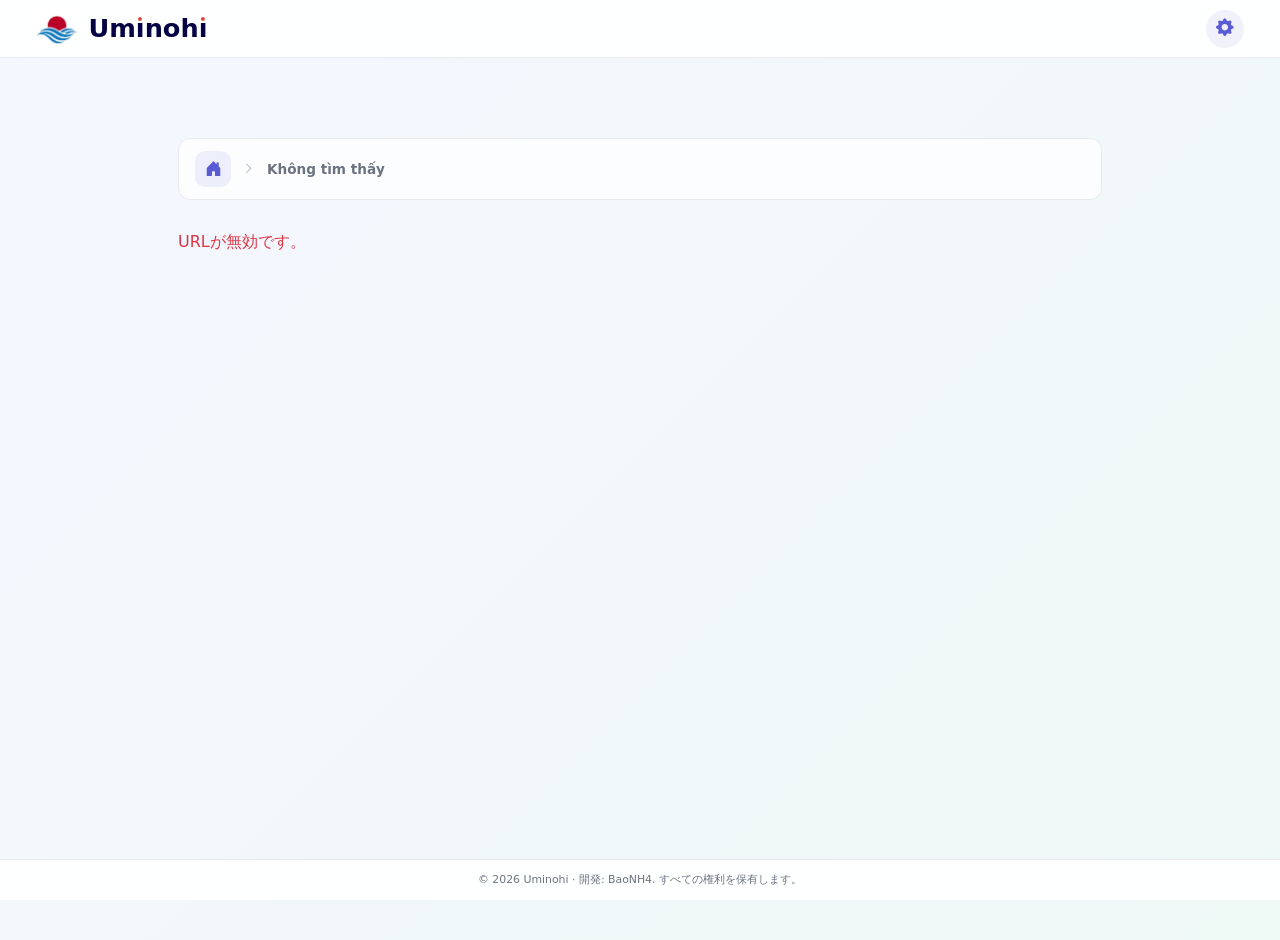
<file: index.html>
<!doctype html>
<html lang="ja">

<head>
    <meta charset="utf-8">
    <meta name="viewport" content="width=device-width,initial-scale=1">
    <title>JLPT 語彙クイズ</title>
    <script>
        const routeMarker = location.pathname.indexOf("/home");
        const appBase = routeMarker >= 0
            ? location.pathname.slice(0, routeMarker)
            : location.pathname.replace(/\/(?:index\.html)?$/, "");
        const baseElement = document.createElement("base");
        baseElement.href = `${appBase || ""}/`;
        document.head.appendChild(baseElement);
    </script>
    <link rel="preconnect" href="https://cdn.jsdelivr.net">
    <link href="https://cdn.jsdelivr.net/npm/bootstrap@5.3.3/dist/css/bootstrap.min.css" rel="stylesheet">
    <link href="https://cdn.jsdelivr.net/npm/bootstrap-icons@1.11.3/font/bootstrap-icons.min.css" rel="stylesheet">
    <link rel="stylesheet" href="src/styles/app.css">
</head>

<body>
    <div id="wrongRateStamp" class="wrong-rate-stamp" hidden role="status" aria-live="assertive"
        aria-label="Incorrect answer rate is over fifty percent">
        <div class="wrong-rate-backdrop"></div>
        <div class="wrong-rate-seal" aria-hidden="true"><span class="wrong-rate-seal-main">バカヤロー</span><span
                id="wrongRateStampPercent" class="wrong-rate-seal-percent">51% WRONG</span></div>
    </div>
    <div class="toast-container position-fixed top-0 start-50 translate-middle-x p-3">
        <div id="appToast" class="toast app-toast border-0 shadow" role="status">
            <div class="d-flex">
                <div id="appToastBody" class="toast-body fw-semibold"></div><button class="btn-close me-2 m-auto"
                    data-bs-dismiss="toast" aria-label="閉じる"></button>
            </div>
        </div>
    </div>
    <header class="app-header fpt-wave-header">
        <div class="header-wave header-wave-blue"></div>
        <div class="header-wave header-wave-orange"></div>
        <div class="header-wave header-wave-green"></div>
        <div class="container-fluid header-inner">
            <div class="header-brand-group">
                <a class="header-logo home-route-link" href="/home" aria-label="Trang chủ"><img src="logo.jpg" alt="Logo"></a>
                <a class="brand header-brand home-route-link" href="/home">
                    <h1 id="brandTitle">海の日</h1>
                </a>
            </div>
            <button id="settingsButton" class="icon-button header-settings d-none" type="button" data-bs-toggle="offcanvas"
                data-bs-target="#settingsPanel" aria-controls="settingsPanel" aria-label="設定"><i
                    class="bi bi-gear-fill"></i></button>
        </div>
    </header>
    <main class="app-shell container-fluid">
        <section id="homePage" class="home-page">
            <div class="home-heading">
                <h2>JLPT VOCABULARY LEARNING</h2>
                <p>Kiên trì mỗi ngày, tiến bộ từng bước.</p>
            </div>
            <div id="levelGrid" class="level-grid" aria-label="Danh sách cấp độ JLPT"></div>
        </section>
        <section id="coursesPage" class="courses-page d-none">
            <nav class="renshuu-navigation" aria-label="Điều hướng trình độ">
                <div class="renshuu-breadcrumb">
                    <a class="home-icon-link home-route-link" href="/home" aria-label="Trang chủ" title="Trang chủ">
                        <i class="bi bi-house-door-fill" aria-hidden="true"></i>
                    </a>
                    <i class="bi bi-chevron-right breadcrumb-separator" aria-hidden="true"></i>
                    <span id="courseBreadcrumbLevel" class="selected-course-name">N3</span>
                </div>
            </nav>
            <div class="home-heading courses-heading">
                <p class="home-eyebrow">CHỌN KHÓA HỌC</p>
            </div>
            <p id="courseStatus" class="course-status" role="status" aria-live="polite"></p>
            <div id="courseList" class="course-grid"></div>
        </section>
        <section id="courseActionsPage" class="course-selection-page d-none">
            <nav id="courseActionsNavigation" class="renshuu-navigation" aria-label="Điều hướng khóa học">
                <div class="renshuu-breadcrumb">
                    <a id="courseActionsHomeLink" class="home-icon-link home-route-link" href="/home"
                        aria-label="Trang chủ" title="Trang chủ">
                        <i class="bi bi-house-door-fill" aria-hidden="true"></i>
                    </a>
                    <i class="bi bi-chevron-right breadcrumb-separator" aria-hidden="true"></i>
                    <a id="courseActionsLevelLink" class="back-link" href="/home/level/n3">N3</a>
                    <i class="bi bi-chevron-right breadcrumb-separator" aria-hidden="true"></i>
                    <span id="courseActionsCourseName" class="selected-course-name"></span>
                </div>
            </nav>
            <div class="home-heading courses-heading">
                <p id="courseActionsEyebrow" class="home-eyebrow">CHỌN CÁCH HỌC</p>
            </div>
            <div class="course-grid course-mode-grid">
                <a id="studyModeLink" class="course-card course-mode-card"
                    href="/home/level/n3/kanji-goi-n3/goi">
                    <span class="course-mode-icon" aria-hidden="true">
                        <i class="bi bi-journal-text"></i>
                    </span>
                    <h2 id="studyModeTitle">Học</h2>
                    <p id="studyModeDescription">Xem danh sách từ vựng và nghe cách đọc.</p>
                    <span class="course-card-action">
                        <span id="studyModeAction">Mở danh sách từ vựng</span>
                        <i class="bi bi-arrow-right" aria-hidden="true"></i>
                    </span>
                </a>
                <a id="practiceModeLink" class="course-card course-mode-card"
                    href="/home/level/n3/kanji-goi-n3/renshuu">
                    <span class="course-mode-icon practice" aria-hidden="true">
                        <i class="bi bi-ui-checks"></i>
                    </span>
                    <h2 id="practiceModeTitle">Luyện tập</h2>
                    <p id="practiceModeDescription">Làm bài kiểm tra để ghi nhớ từ vựng.</p>
                    <span class="course-card-action">
                        <span id="practiceModeAction">Bắt đầu luyện tập</span>
                        <i class="bi bi-arrow-right" aria-hidden="true"></i>
                    </span>
                </a>
            </div>
        </section>
        <section id="studyPage" class="study-page d-none">
            <nav id="studyNavigation" class="renshuu-navigation" aria-label="Điều hướng danh sách từ vựng">
                <div class="renshuu-breadcrumb">
                    <a id="studyHomeLink" class="home-icon-link home-route-link" href="/home"
                        aria-label="Trang chủ" title="Trang chủ">
                        <i class="bi bi-house-door-fill" aria-hidden="true"></i>
                    </a>
                    <i class="bi bi-chevron-right breadcrumb-separator" aria-hidden="true"></i>
                    <a id="studyLevelLink" class="back-link" href="/home/level/n3">N3</a>
                    <i class="bi bi-chevron-right breadcrumb-separator" aria-hidden="true"></i>
                    <a id="studyCourseLink" class="back-link study-course-link"
                        href="/home/level/n3/kanji-goi-n3/benkyou"></a>
                    <i class="bi bi-chevron-right breadcrumb-separator" aria-hidden="true"></i>
                    <span id="studyBreadcrumbTitle" class="selected-course-name">Học</span>
                </div>
            </nav>
            <div class="study-heading">
                <h2 id="studyTitle">Danh sách từ vựng</h2>
                <div class="study-search">
                    <i class="bi bi-search" aria-hidden="true"></i>
                    <input id="studySearchInput" type="search" autocomplete="off"
                        aria-label="Tìm từ vựng trong khóa học" placeholder="Tìm từ vựng...">
                </div>
            </div>
            <p id="studyStatus" class="study-status" role="status" aria-live="polite"></p>
            <div id="vocabularyList" class="study-vocabulary-list"></div>
        </section>
        <section id="quizPage" class="d-none">
        <section class="quiz-container mx-auto">
            <nav class="renshuu-navigation" aria-label="Điều hướng khóa học">
                <div class="renshuu-breadcrumb">
                    <a class="home-icon-link home-route-link" href="/home" aria-label="Trang chủ" title="Trang chủ">
                        <i class="bi bi-house-door-fill" aria-hidden="true"></i>
                    </a>
                    <i class="bi bi-chevron-right breadcrumb-separator" aria-hidden="true"></i>
                    <a id="renshuuCourseLevelLink" class="back-link" href="/home/level/n3">N3</a>
                    <i class="bi bi-chevron-right breadcrumb-separator" aria-hidden="true"></i>
                    <a id="renshuuCourseLink" class="back-link renshuu-course-link"
                        href="/home/level/n3/kanji-goi-n3/benkyou"></a>
                    <i class="bi bi-chevron-right breadcrumb-separator" aria-hidden="true"></i>
                    <span id="renshuuModeLabel" class="selected-course-name">練習</span>
                </div>
            </nav>
            <div id="alertRegion"></div>
            <section id="loadingState" class="status-panel card border-0 shadow-sm text-center p-4">
                <div class="spinner-border text-primary mx-auto mb-3"></div>
                <p id="loadingText" class="mb-0 fw-semibold">データセットを読み込んでいます...</p>
            </section>
            <section id="quizApp" class="d-none">
                <div class="progress-panel card border-0 shadow-sm mb-3">
                    <div class="card-body progress-card-body quiz-dashboard">
                        <div class="stats-row quiz-stats">
                            <div class="mini-stat"><span>モード</span><strong id="modeText">初回</strong></div>
                            <div class="mini-stat remembered"><span>覚えた単語</span><strong id="rememberedCount">0</strong></div>
                            <div class="mini-stat unremembered"><span>未習得単語</span><strong id="unrememberedCount">0</strong>
                            </div>
                            <div class="mini-stat"><span>復習回数</span><strong id="reviewRoundText">0</strong></div>
                        </div>
                        <div class="dual-progress-row">
                            <section class="progress-box">
                                <div class="progress-summary">
                                    <div class="progress-meta"><span class="progress-icon"><i
                                                class="bi bi-list-ol"></i></span>
                                        <div><small id="currentProgressLabel">現在の問題数</small><strong
                                                id="questionCounter"></strong></div>
                                    </div><span id="progressText" class="progress-percent">0%</span>
                                </div>
                                <div class="progress quiz-progress">
                                    <div id="progressBar" class="progress-bar"></div>
                                </div>
                            </section>
                            <section class="progress-box overall">
                                <div class="progress-summary">
                                    <div class="progress-meta"><span class="progress-icon"><i
                                                class="bi bi-bullseye"></i></span>
                                        <div><small id="datasetProgressLabel">全体の進捗</small><strong
                                                id="datasetProgressCounter">完了 0 /
                                                0問</strong></div>
                                    </div><span id="datasetProgressText" class="progress-percent">0%</span>
                                </div>
                                <div class="progress quiz-progress">
                                    <div id="datasetProgressBar" class="progress-bar"></div>
                                </div>
                            </section>
                        </div>
                        <div class="timer-summary">
                            <div class="timer-meta"><span class="timer-icon" aria-hidden="true"><i
                                        class="bi bi-stopwatch-fill"></i></span><span>回答時間</span></div>
                            <strong id="timerText" class="timer-text">5.0秒</strong>
                        </div>
                        <div class="timer-track" role="progressbar" aria-label="残り時間">
                            <div id="timerBar" class="timer-bar"></div>
                        </div>
                    </div>
                </div>
                <article id="questionCard" class="question-card card border-0 shadow-sm mb-3 position-relative"
                    role="button" tabindex="0">
                    <div id="pauseOverlay" class="pause-overlay d-none"><i
                            class="bi bi-pause-circle-fill"></i><strong>一時停止中</strong><span>問題カードをタップ、またはSpaceキーで再開</span>
                        <div class="pause-actions mt-2"><button id="saveButton"
                                class="btn btn-light btn-sm pause-action"><i
                                    class="bi bi-floppy-fill me-1"></i>セッションを保存</button><button id="resetButton"
                                class="btn btn-outline-light btn-sm pause-action"><i
                                    class="bi bi-arrow-counterclockwise me-1"></i>最初からリセット</button></div>
                    </div>
                    <div class="card-body question-card-body text-center">
                        <p id="questionLabel" class="question-label text-secondary">問題</p>
                        <h2 id="questionText" class="question-text mb-0" lang="ja"></h2>
                        <div id="homophoneAction" class="homophone-action">
                            <button id="homophoneButton" type="button" class="btn btn-outline-primary">
                                <i class="bi bi-collection me-2" aria-hidden="true"></i><span
                                    id="homophoneButtonText"></span>
                            </button>
                        </div>
                    </div>
                </article>
                <div id="answerRow" class="answer-row"></div>
            </section>
        </section>
        </section>
    </main>
    <footer class="app-footer">
        <div class="container-fluid footer-inner">
            <div class="developer-credit">
                <span id="footerCreditText" class="footer-copyright">© 2026 Uminohi · 開発: BaoNH4. すべての権利を保有します。</span>
            </div>
        </div>
    </footer>
    <div class="offcanvas offcanvas-end" tabindex="-1" id="settingsPanel" aria-labelledby="settingsTitle">
        <div class="offcanvas-header">
            <h2 class="offcanvas-title fs-5" id="settingsTitle"><i class="bi bi-gear-fill me-2"></i>設定</h2><button
                class="btn-close" data-bs-dismiss="offcanvas" aria-label="閉じる"></button>
        </div>
        <div class="offcanvas-body settings-list">
            <div class="setting-item">
                <div><label class="fw-semibold" for="randomQuestionToggle">問題をランダムに出題</label>
                    <p class="small text-secondary mb-0">各ラウンド開始時に問題順をシャッフルします。</p>
                </div>
                <div class="form-check form-switch"><input class="form-check-input" type="checkbox" role="switch"
                        id="randomQuestionToggle"></div>
            </div>
            <div class="setting-item timeout-setting">
                <div class="setting-copy"><label class="fw-semibold" for="timeoutValue">回答時間</label>
                    <p class="small text-secondary mb-0">1問あたり3〜30秒で設定できます。変更は次の問題から適用されます。</p>
                </div>
                <div class="timeout-stepper" role="group" aria-label="回答時間の調整">
                    <button id="decreaseTimeoutButton" type="button" class="btn timeout-button" aria-label="1秒減らす"><i
                            class="bi bi-dash-lg"></i></button>
                    <div class="timeout-value-wrap"><input id="timeoutValue" class="form-control" type="number" min="3"
                            max="30" step="1" value="5" inputmode="numeric"><span id="timeoutUnitText">秒</span></div>
                    <button id="increaseTimeoutButton" type="button" class="btn timeout-button" aria-label="1秒増やす"><i
                            class="bi bi-plus-lg"></i></button>
                </div>
            </div>
            <div class="setting-item">
                <div>
                    <label id="optimizedQuizSettingLabel" class="fw-semibold" for="optimizedQuizToggle">Tối ưu giao diện kiểm tra</label>
                    <p id="optimizedQuizSettingDescription" class="small text-secondary mb-0">Ẩn thống kê, tiến độ và footer khi thời gian trả lời đang đếm.</p>
                </div>
                <div class="form-check form-switch">
                    <input class="form-check-input" type="checkbox" role="switch" id="optimizedQuizToggle">
                </div>
            </div>
            <div class="setting-item">
                <div>
                    <label id="twoAnswerModeSettingLabel" class="fw-semibold" for="twoAnswerModeToggle">Chế độ 2 đáp án</label>
                    <p id="twoAnswerModeSettingDescription" class="small text-secondary mb-0">Dùng đáp án đúng và chọn ngẫu nhiên một đáp án nhiễu của câu hỏi. Áp dụng từ câu tiếp theo.</p>
                </div>
                <div class="form-check form-switch">
                    <input class="form-check-input" type="checkbox" role="switch" id="twoAnswerModeToggle">
                </div>
            </div>
            <div class="setting-item">
                <div>
                    <label id="showHanVietSettingLabel" class="fw-semibold" for="showHanVietToggle">Hiện Hán-Việt</label>
                    <p id="showHanVietSettingDescription" class="small text-secondary mb-0">Hiển thị nghĩa Hán-Việt trong thẻ câu hỏi.</p>
                </div>
                <div class="form-check form-switch">
                    <input class="form-check-input" type="checkbox" role="switch" id="showHanVietToggle">
                </div>
            </div>
            <div class="setting-item">
                <div>
                    <label id="autoOpenHomophonesSettingLabel" class="fw-semibold" for="autoOpenHomophonesToggle">Tự động mở từ đồng âm</label>
                    <p id="autoOpenHomophonesSettingDescription" class="small text-secondary mb-0">Tự mở danh sách từ đồng âm sau khi trả lời; đóng popup để tiếp tục.</p>
                </div>
                <div class="form-check form-switch">
                    <input class="form-check-input" type="checkbox" role="switch" id="autoOpenHomophonesToggle">
                </div>
            </div>
            <div class="setting-item">
                <div>
                    <label id="vocabularyAudioSettingLabel" class="fw-semibold" for="vocabularyAudioToggle">Phát âm từ vựng</label>
                    <p id="vocabularyAudioSettingDescription" class="small text-secondary mb-0">Phát âm từ vựng sau khi trả lời hoặc hết giờ.</p>
                </div>
                <div class="form-check form-switch">
                    <input class="form-check-input" type="checkbox" role="switch" id="vocabularyAudioToggle">
                </div>
            </div>
            <div class="setting-item scope-setting">
                <div class="setting-copy">
                    <label id="scopeSettingLabel" class="fw-semibold" for="scopeSizeSelect">問題数</label>
                    <p id="scopeSettingDescription" class="small text-secondary mb-0">1回のテストで出題する問題数を設定します。</p>
                </div>
                <div class="scope-controls">
                    <select id="scopeSizeSelect" class="form-select" aria-labelledby="scopeSettingLabel">
                        <option value="10">10</option>
                        <option value="20">20</option>
                        <option value="50" selected>50</option>
                        <option value="100">100</option>
                        <option id="customScopeOption" value="custom">カスタム</option>
                        <option id="fullScopeOption" value="full">全問題</option>
                    </select>
                    <div id="customScopeWrap" class="custom-scope-wrap d-none"><input id="customScopeValue"
                            class="form-control" type="number" min="1" step="1" value="50" inputmode="numeric"><span
                            id="scopeUnitText">問</span></div>
                </div>
                <div id="scopeStatus" class="scope-status mt-2"></div>
            </div>
            <div class="setting-item language-setting">
                <div class="setting-copy"><label id="languageSettingLabel" class="fw-semibold"
                        for="languageSelect">表示言語</label>
                    <p id="languageSettingDescription" class="small text-secondary mb-0">インターフェースの表示言語を選択します。</p>
                </div>
                <div class="language-select-wrap">
                    <i class="bi bi-translate" aria-hidden="true"></i>
                    <select id="languageSelect" class="form-select language-native-select"
                        aria-labelledby="languageSettingLabel">
                        <option value="ja">日本語</option>
                        <option value="vi">Tiếng Việt</option>
                    </select>
                    <div class="dropdown language-dropdown">
                        <button id="languageDropdownButton" class="btn language-dropdown-button dropdown-toggle"
                            type="button" data-bs-toggle="dropdown" aria-expanded="false"
                            aria-labelledby="languageSettingLabel languageDropdownButton">
                            <span id="selectedLanguageFlag" class="flag-icon" aria-hidden="true"></span>
                            <span id="selectedLanguageText">日本語</span>
                        </button>
                        <ul class="dropdown-menu language-menu w-100" aria-labelledby="languageDropdownButton">
                            <li>
                                <button class="dropdown-item language-option active" type="button" data-language="ja">
                                    <span class="flag-icon flag-japan" aria-hidden="true"><span></span></span>
                                    <span>日本語</span>
                                    <i class="bi bi-check-lg language-check ms-auto" aria-hidden="true"></i>
                                </button>
                            </li>
                            <li>
                                <button class="dropdown-item language-option" type="button" data-language="vi">
                                    <span class="flag-icon flag-vietnam" aria-hidden="true"><span>★</span></span>
                                    <span>Tiếng Việt</span>
                                    <i class="bi bi-check-lg language-check ms-auto" aria-hidden="true"></i>
                                </button>
                            </li>
                        </ul>
                    </div>
                </div>
            </div>
        </div>
    </div>
    <div class="modal fade quiz-setup-modal" id="quizSetupModal" tabindex="-1"
        aria-labelledby="quizSetupTitle" data-bs-backdrop="static" data-bs-keyboard="false">
        <div class="modal-dialog modal-dialog-centered modal-dialog-scrollable">
            <div class="modal-content">
                <div class="modal-header border-0 pb-0">
                    <h2 class="modal-title fs-5" id="quizSetupTitle">Thiết lập bài kiểm tra</h2>
                </div>
                <div class="modal-body">
                    <div class="settings-list quiz-setup-list">
                        <div class="setting-item">
                            <label class="fw-semibold" for="setupRandomQuestionToggle">Ngẫu nhiên câu hỏi</label>
                            <div class="form-check form-switch">
                                <input class="form-check-input" type="checkbox" role="switch" id="setupRandomQuestionToggle">
                            </div>
                        </div>
                        <div class="setting-item quiz-setup-control-item">
                            <label class="fw-semibold" for="setupTimeoutValue">Thời gian trả lời</label>
                            <div class="timeout-stepper" role="group" aria-label="Điều chỉnh thời gian trả lời">
                                <button id="setupDecreaseTimeoutButton" type="button" class="btn timeout-button"
                                    aria-label="Giảm 1 giây"><i class="bi bi-dash-lg"></i></button>
                                <div class="timeout-value-wrap">
                                    <input id="setupTimeoutValue" class="form-control" type="number" min="3" max="30"
                                        step="1" value="5" inputmode="numeric">
                                    <span id="setupTimeoutUnitText">giây</span>
                                </div>
                                <button id="setupIncreaseTimeoutButton" type="button" class="btn timeout-button"
                                    aria-label="Tăng 1 giây"><i class="bi bi-plus-lg"></i></button>
                            </div>
                        </div>
                        <div class="setting-item quiz-setup-control-item">
                            <label class="fw-semibold" for="setupScopeSizeSelect">Số lượng câu hỏi</label>
                            <div class="scope-controls quiz-setup-scope-controls">
                                <select id="setupScopeSizeSelect" class="form-select" aria-label="Số lượng câu hỏi">
                                    <option value="10">10</option>
                                    <option value="20">20</option>
                                    <option value="50">50</option>
                                    <option value="100">100</option>
                                    <option value="custom">Tùy chỉnh</option>
                                    <option value="full">Tất cả câu hỏi</option>
                                </select>
                                <div id="setupCustomScopeWrap" class="custom-scope-wrap d-none">
                                    <input id="setupCustomScopeValue" class="form-control" type="number" min="1"
                                        step="1" value="50" inputmode="numeric" aria-label="Số câu hỏi tùy chỉnh">
                                    <span id="setupScopeUnitText">câu</span>
                                </div>
                            </div>
                        </div>
                        <div class="setting-item">
                            <label class="fw-semibold" for="setupTwoAnswerModeToggle">Chế độ 2 đáp án</label>
                            <div class="form-check form-switch">
                                <input class="form-check-input" type="checkbox" role="switch" id="setupTwoAnswerModeToggle">
                            </div>
                        </div>
                        <div class="setting-item">
                            <label class="fw-semibold" for="setupOptimizedQuizToggle">Tối ưu giao diện kiểm tra</label>
                            <div class="form-check form-switch">
                                <input class="form-check-input" type="checkbox" role="switch" id="setupOptimizedQuizToggle">
                            </div>
                        </div>
                        <div class="setting-item">
                            <label class="fw-semibold" for="setupShowHanVietToggle">Hiện Hán-Việt</label>
                            <div class="form-check form-switch">
                                <input class="form-check-input" type="checkbox" role="switch" id="setupShowHanVietToggle">
                            </div>
                        </div>
                        <div class="setting-item">
                            <label class="fw-semibold" for="setupVocabularyAudioToggle">Phát âm từ vựng</label>
                            <div class="form-check form-switch">
                                <input class="form-check-input" type="checkbox" role="switch" id="setupVocabularyAudioToggle">
                            </div>
                        </div>
                        <div class="setting-item">
                            <label class="fw-semibold" for="setupAutoOpenHomophonesToggle">Tự động mở từ đồng âm</label>
                            <div class="form-check form-switch">
                                <input class="form-check-input" type="checkbox" role="switch" id="setupAutoOpenHomophonesToggle">
                            </div>
                        </div>
                    </div>
                </div>
                <div class="modal-footer border-0 pt-0">
                    <button id="cancelQuizSetupButton" type="button" class="btn btn-light">Hủy</button>
                    <button id="startQuizSetupButton" type="button" class="btn btn-primary">
                        <i class="bi bi-play-fill me-1" aria-hidden="true"></i><span>Bắt đầu</span>
                    </button>
                </div>
            </div>
        </div>
    </div>
    <div class="modal fade" id="savedSessionConfigModal" tabindex="-1" aria-labelledby="savedSessionConfigTitle">
        <div class="modal-dialog modal-dialog-centered">
            <div class="modal-content">
                <div class="modal-header border-0">
                    <h2 id="savedSessionConfigTitle" class="modal-title fs-5">Cấu hình mới sẽ áp dụng sau phiên hiện tại</h2>
                </div>
                <div class="modal-body">
                    Cấu hình mới sẽ áp dụng từ phiên tiếp theo. Bạn có thể tiếp tục phiên hiện tại hoặc bắt đầu lại để áp dụng ngay.
                </div>
                <div class="modal-footer border-0 pt-0">
                    <button id="cancelSavedSessionConfigButton" type="button" class="btn btn-light">Hủy</button>
                    <button id="continueSavedSessionButton" type="button" class="btn btn-primary">Tiếp tục phiên</button>
                    <button id="restartSavedSessionButton" type="button" class="btn btn-outline-danger">Bắt đầu lại</button>
                </div>
            </div>
        </div>
    </div>
    <div class="modal fade" id="homophoneModal" tabindex="-1" aria-labelledby="homophoneModalTitle">
        <div class="modal-dialog modal-dialog-centered modal-dialog-scrollable">
            <div class="modal-content homophone-modal-content">
                <div class="modal-header border-0">
                    <h2 class="modal-title fs-5">
                        <i class="bi bi-collection text-primary me-2" aria-hidden="true"></i><span
                            id="homophoneModalTitle">同じ読み方の単語</span>
                    </h2>
                    <button id="homophoneModalDismiss" type="button" class="btn-close" data-bs-dismiss="modal"
                        aria-label="閉じる"></button>
                </div>
                <div class="modal-body pt-0">
                    <p id="homophoneReading" class="homophone-reading-label"></p>
                    <div id="homophoneWordList" class="homophone-word-list"></div>
                </div>
                <div class="modal-footer border-0 pt-0">
                    <button id="homophoneModalClose" type="button" class="btn btn-primary w-100"
                        data-bs-dismiss="modal">閉じる</button>
                </div>
            </div>
        </div>
    </div>
    <div class="modal fade" id="reviewModal" tabindex="-1" data-bs-backdrop="static">
        <div class="modal-dialog modal-dialog-centered modal-lg modal-dialog-scrollable">
            <div class="modal-content">
                <div class="modal-header border-0">
                    <h2 class="modal-title fs-4"><i class="bi bi-journal-bookmark-fill text-warning me-2"></i><span id="reviewTitleText">未習得単語一覧</span>
                    </h2>
                </div>
                <div class="modal-body">
                    <p id="reviewModalSubtitle" class="text-secondary"></p>
                    <div id="reviewWordList" class="review-word-list"></div>
                </div>
                <div class="modal-footer border-0"><button id="startReviewButton" class="btn btn-warning w-100"><i
                            class="bi bi-arrow-repeat me-2"></i><span id="startReviewButtonText">復習を開始</span></button></div>
            </div>
        </div>
    </div>
    <div class="modal fade" id="resultModal" tabindex="-1" data-bs-backdrop="static">
        <div class="modal-dialog modal-dialog-centered">
            <div class="modal-content">
                <div class="modal-header border-0">
                    <h2 class="modal-title fs-4"><i class="bi bi-bar-chart-fill text-primary me-2"></i><span
                            id="resultTitleText">テスト結果</span></h2>
                </div>
                <div class="modal-body">
                    <div class="result-grid">
                        <div class="result-item"><span id="resultTotalLabel">総単語数</span><strong id="resultTotal">0</strong></div>
                        <div class="result-item"><span id="resultRememberedLabel">覚えた単語</span><strong id="resultRemembered">0</strong></div>
                        <div class="result-item"><span id="resultAttemptsLabel">総回答数</span><strong id="resultAttempts">0</strong></div>
                        <div class="result-item"><span id="resultRoundsLabel">復習回数</span><strong id="resultRounds">0</strong></div>
                    </div>
                </div>
                <div class="modal-footer border-0 result-actions"><button id="nextBatchButton"
                        class="btn btn-primary flex-fill"><i class="bi bi-arrow-right-circle-fill me-2"></i><span
                            id="nextBatchButtonText">次の問題セットへ</span></button><button id="restartButton"
                        class="btn btn-outline-danger flex-fill"><i class="bi bi-arrow-counterclockwise me-2"></i><span
                            id="restartButtonText">すべてリセット</span></button></div>
            </div>
        </div>
    </div>
    <div class="modal fade" id="resetConfirmModal" tabindex="-1" data-bs-backdrop="static">
        <div class="modal-dialog modal-dialog-centered modal-sm">
            <div class="modal-content">
                <div class="modal-header border-0">
                    <h2 class="modal-title fs-5"><i
                            class="bi bi-exclamation-triangle-fill text-warning me-2"></i><span id="resetTitleText">リセットしますか？</span></h2>
                </div>
                <div id="resetBodyText" class="modal-body">保存済みセッションと現在の進捗を削除し、第1問からやり直します。</div>
                <div class="modal-footer border-0"><button id="cancelResetButton" class="btn btn-light flex-fill"
                        data-bs-dismiss="modal">キャンセル</button><button id="confirmResetButton"
                        class="btn btn-danger flex-fill">リセット</button></div>
            </div>
        </div>
    </div>
    <div id="startCountdownOverlay" class="start-countdown-overlay d-none" role="status"
        aria-live="assertive" aria-atomic="true">
        <span id="startCountdownText" class="start-countdown-text">3</span>
    </div>
    <script src="https://cdn.jsdelivr.net/npm/bootstrap@5.3.3/dist/js/bootstrap.bundle.min.js"></script>
    <script type="module" src="src/app.js"></script>
</body>

</html>
</file>
<file: src/styles/app.css>
:root {
    --primary: #5b5bd6;
    --text: #20243a;
    --muted: #6b7280;
    --red: #F54927;
}

html {
    font-size: clamp(15px, calc(14px + .25vw), 16px);
}

* {
    box-sizing: border-box
}

body {
    margin: 0;
    color: var(--text);
    background: linear-gradient(135deg, #f5f7ff, #eef8f5);
    font-family: Inter, "Noto Sans JP", system-ui, sans-serif;
    min-height: 100vh;
    padding: 64px 0 88px
}

.app-header {
    position: fixed;
    inset: 0 0 auto;
    z-index: 1040;
    height: 58px;
    background: rgba(255, 255, 255, .9);
    backdrop-filter: blur(14px);
    border-bottom: 1px solid #e8eaf0
}

.header-inner,
.footer-inner {
    height: 100%;
    display: flex;
    align-items: center;
    justify-content: space-between;
    padding: 0 clamp(14px, 3vw, 36px)
}

.brand {
    display: flex;
    align-items: center;
    gap: .65rem;
    color: var(--text);
    text-decoration: none
}

.brand-mark {
    width: 34px;
    height: 34px;
    border-radius: 10px;
    display: grid;
    place-items: center;
    color: #fff;
    background: var(--primary)
}

.app-header .header-brand h1 {
    margin: 0;
    color: #060344;
    font-family: "KeinannPOP JP", Inter, "Noto Sans JP", system-ui, sans-serif;
    font-size: clamp(1.1rem, 2.5vw, 1.6rem);
    font-weight: 700;
    line-height: 1.2;
    white-space: nowrap;
}

.brand-title-i {
    position: relative;
    display: inline
}

.brand-title-i::after {
    position: absolute;
    top: .14em;
    left: 50%;
    width: .16em;
    aspect-ratio: 1;
    border-radius: 50%;
    background: #d94b3d;
    content: "";
    transform: translateX(-50%)
}

.brand strong,
.brand small {
    display: block
}

.brand small {
    font-size: .68rem;
    color: var(--muted)
}

.icon-button {
    width: 38px;
    height: 38px;
    border: 0;
    border-radius: 50%;
    background: #f0f1fb;
    color: var(--primary);
    font-size: 1.1rem
}

.app-shell {
    min-height: calc(100vh - 112px);
    padding: 14px
}

.quiz-container {
    width: min(1180px, 100%)
}

.stats-row {
    display: flex;
    justify-content: center;
    gap: .4rem;
    flex-wrap: wrap
}

.mini-stat {
    display: flex;
    gap: .35rem;
    align-items: center;
    padding: .28rem .62rem;
    border: 1px solid #e6e8ef;
    border-radius: 999px;
    background: #fff;
    font-size: .72rem
}

.mini-stat span {
    color: var(--muted)
}

.remembered strong {
    color: #198754
}

.unremembered strong {
    color: #dc3545
}

.progress-panel,
.question-card,
.answer-card,
.modal-content {
    border-radius: 1.1rem
}

.progress {
    height: .65rem
}

.progress-bar {
    width: 0;
    background: linear-gradient(90deg, var(--primary), #7c6ee6)
}

.timer-track {
    height: .45rem;
    background: #eceef3;
    border-radius: 99px;
    overflow: hidden
}

.timer-bar {
    height: 100%;
    width: 100%;
    background: #198754
}

.timer-bar.warning {
    background: #ffc107
}

.timer-bar.danger {
    background: #dc3545
}

.timer-text.warning {
    color: #9a6700
}

.timer-text.danger {
    color: #dc3545
}

.question-card,
.question-card .card-body {
    min-height: 235px
}

.question-card {
    cursor: pointer;
    -webkit-user-select: none;
    user-select: none
}

.question-card-body {
    display: flex;
    flex-direction: column;
    align-items: stretch;
    justify-content: flex-start;
    gap: .35rem;
    padding: .8rem 1.25rem 1rem;
}

.question-text {
    display: grid;
    flex: 1 1 auto;
    width: 100%;
    min-height: 0;
    place-items: center;
    font-family: "MS PMincho", "ＭＳ Ｐ明朝", "Yu Mincho", serif;
    font-size: clamp(2.7rem, 7vw, 5.6rem);
    font-weight: 700
}

.question-content {
    display: block;
    width: 100%;
    overflow-wrap: anywhere;
    text-align: center;
}

.question-kanji-unit {
    display: inline-flex;
    width: 1em;
    flex-direction: column;
    align-items: center;
    vertical-align: top;
    line-height: 1;
}

.question-kanji-glyph {
    line-height: 1.2;
}

.question-han-viet {
    width: 100%;
    margin-top: .06em;
    color: #adb5bd;
    font-family: Inter, system-ui, sans-serif;
    font-size: .21em;
    font-weight: 600;
    line-height: 1.1;
    overflow-wrap: anywhere;
    text-align: center;
    text-transform: uppercase;
    visibility: hidden;
    word-break: break-all;
}

.question-han-viet.is-visible {
    visibility: visible;
}

.question-label {
    flex: 0 0 auto;
    align-self: flex-start;
    max-width: calc(100% - 2.3rem);
    margin: 0 !important;
    padding: 0;
    overflow: hidden;
    color: var(--muted);
    font-size: .68rem;
    font-weight: 700;
    letter-spacing: .12em;
    line-height: 1.35;
    text-overflow: ellipsis;
    white-space: nowrap;
}

.pause-overlay {
    position: absolute;
    inset: 0;
    z-index: 3;
    border-radius: inherit;
    background: rgba(32, 36, 58, .94);
    color: #fff;
    display: flex;
    flex-direction: column;
    align-items: center;
    justify-content: center;
    gap: .4rem
}

.pause-overlay>i {
    font-size: 3rem
}

.pause-actions {
    display: flex;
    gap: .5rem;
    flex-wrap: wrap;
    justify-content: center
}

.pause-action {
    min-width: 165px;
    border-radius: 99px
}

.answer-row {
    display: flex;
    gap: 10px;
    flex-wrap: nowrap
}

.answer-row.two-answer-mode {
    flex-direction: column
}

.answer-row.two-answer-mode .answer-card {
    min-height: 120px
}

.answer-card {
    flex: 1 1 0;
    min-width: 0;
    min-height: 165px;
    border: 2px solid transparent;
    background: #fff;
    box-shadow: 0 .45rem 1.2rem rgba(31, 41, 55, .08);
    position: relative;
    display: flex;
    flex-direction: column;
    align-items: center;
    justify-content: center;
    text-align: center;
    word-break: break-word
}

.answer-shortcut {
    position: absolute;
    top: .65rem;
    left: .75rem;
    color: var(--muted);
    font-size: .68rem;
    font-weight: 700;
    letter-spacing: .12em;
    line-height: 1.35;
}

.answer-value {
    font-size: clamp(.9rem, 1.8vw, 1.3rem);
    font-weight: 750
}

.answer-info {
    width: 100%;
    margin-top: .7rem;
    padding-top: .6rem;
    border-top: 1px solid #ddd;
    font-size: .82rem
}

.answer-info-meaning {
    display: inline-block;
    font-size: 1.08em;
    font-weight: 700;
}

.homophone-action {
    display: flex;
    justify-content: center;
    min-height: 2.5rem;
    visibility: hidden;
}

.homophone-action.is-visible {
    visibility: visible;
}

.homophone-action .btn {
    border-radius: 999px;
    font-weight: 650
}

.homophone-reading-label {
    color: var(--muted);
    font-weight: 700;
    margin-bottom: .85rem
}

.homophone-word-list {
    display: grid;
    gap: .65rem
}

.homophone-item {
    padding: .8rem 1rem;
    border: 1px solid #e4e7ef;
    border-radius: .85rem;
    background: #f7f7fb
}

.homophone-item.is-current-answer {
    border-color: #198754;
    background: #f0faf4
}

.homophone-item-heading {
    display: flex;
    align-items: center;
    justify-content: space-between;
    gap: .6rem
}

.homophone-current-badge {
    flex: 0 0 auto;
    padding: .2rem .5rem;
    border-radius: 999px;
    background: rgba(25, 135, 84, .12);
    color: #157347;
    font-size: .68rem;
    font-weight: 700
}

.homophone-item-reading {
    margin: .2rem 0;
    color: var(--muted);
    font-size: .8rem
}

.app-footer {
    position: fixed;
    inset: auto 0 0;
    min-height: 40px;
    background: rgba(255, 255, 255, .92);
    border-top: 1px solid #e8eaf0;
    z-index: 1030;
    font-size: .72rem;
    color: var(--muted);
    backdrop-filter: blur(14px)
}

.footer-inner {
    justify-content: space-between;
    min-height: inherit;
    height: auto;
    padding-top: .2rem;
    padding-bottom: .2rem
}

.developer-credit {
    display: flex;
    align-items: center;
    justify-content: center;
    width: 100%;
    gap: .25rem .8rem;
    line-height: 1.25
}

.developer-credit {
    font-size: .68rem
}

.footer-copyright {
    text-align: center
}

.setting-item {
    display: flex;
    justify-content: space-between;
    gap: 1rem;
    align-items: flex-start;
    padding: 1rem;
    border: 1px solid #e4e7ef;
    border-radius: 1rem
}

.form-switch .form-check-input {
    width: 3em;
    height: 1.5em
}

.review-word-list {
    display: grid;
    grid-template-columns: repeat(2, 1fr);
    gap: .6rem
}

.review-word-item,
.result-item {
    padding: .8rem;
    border-radius: .8rem;
    background: #f7f7fb
}

.result-grid {
    display: grid;
    grid-template-columns: repeat(2, 1fr);
    gap: .7rem
}

.result-confetti-canvas {
    position: fixed;
    inset: 0;
    z-index: 1060;
    pointer-events: none;
}

.result-item {
    display: flex;
    flex-direction: column
}

.app-toast {
    min-width: min(420px, calc(100vw - 2rem));
    background: rgba(255, 255, 255, .97)
}

@media(max-width:700px) {
    body {
        padding-bottom: 92px
    }

    .footer-inner {
        padding-right: 10px;
        padding-left: 10px
    }

    .app-footer {
        min-height: 44px
    }

    .answer-row {
        gap: 5px
    }

    .answer-card {
        min-height: 140px;
        padding: .4rem
    }

    .review-word-list {
        grid-template-columns: 1fr
    }

    .pause-action {
        min-width: 150px
    }

    .brand strong {
        font-size: .95rem
    }
}


/* Refined progress and timer UX */
.progress-card-body {
    padding: 1rem 1.1rem !important
}

.progress-summary,
.timer-summary {
    display: flex;
    align-items: center;
    justify-content: space-between;
    gap: 1rem
}

.progress-summary {
    margin-bottom: .55rem
}

.progress-meta,
.timer-meta {
    display: flex;
    align-items: center;
    gap: .6rem
}

.progress-meta small {
    display: block;
    color: var(--muted);
    font-size: .65rem;
    line-height: 1;
    margin-bottom: .18rem
}

.progress-meta strong {
    display: block;
    font-size: .9rem;
    line-height: 1.15
}

.progress-icon,
.timer-icon {
    width: 30px;
    height: 30px;
    border-radius: 9px;
    display: grid;
    place-items: center
}

.progress-icon {
    color: var(--primary);
    background: rgba(91, 91, 214, .1)
}

.timer-icon {
    color: #198754;
    background: rgba(25, 135, 84, .1)
}

.progress-percent {
    padding: .25rem .55rem;
    border-radius: 999px;
    background: rgba(91, 91, 214, .1);
    color: var(--primary);
    font-size: .75rem;
    font-weight: 800;
    min-width: 58px;
    text-align: center
}

.quiz-progress {
    height: .5rem;
    margin-bottom: .85rem;
    background: #e9eaf3;
    overflow: hidden
}

.quiz-progress .progress-bar {
    transition: width .35s ease
}

.timer-summary {
    margin-bottom: .4rem
}

.timer-meta {
    font-size: .78rem;
    color: var(--muted);
    font-weight: 600
}

.timer-text {
    min-width: 52px;
    text-align: right;
    font-size: .88rem;
    font-variant-numeric: tabular-nums
}

.timer-track {
    position: relative;
    height: .55rem;
    background: #e9edf0;
    box-shadow: inset 0 1px 2px rgba(31, 41, 55, .08)
}

.timer-bar {
    will-change: width;
    transform: translateZ(0);
    transition: width .1s linear, background-color .2s ease
}

.developer-credit {
    display: flex;
    justify-content: center;
    width: 100%
}

/* Home and course catalog */
.home-page,
.courses-page {
    width: min(1120px, 100%);
    margin: 0 auto;
    padding: clamp(24px, 5vw, 58px) clamp(4px, 2vw, 18px);
}

.home-heading {
    margin-bottom: clamp(24px, 4vw, 42px);
    text-align: center;
}

.home-heading h2 {
    margin: 0 0 .65rem;
    color: #17173f;
    font-size: clamp(1.7rem, 4vw, 2.7rem);
    font-weight: 850;
    letter-spacing: .025em;
}

.home-heading p:last-child {
    margin: 0;
    color: var(--muted);
}

.home-eyebrow {
    margin: 0 0 .55rem;
    color: var(--primary);
    font-size: .72rem;
    font-weight: 800;
    letter-spacing: .2em;
}

.level-grid {
    display: grid;
    grid-template-columns: repeat(5, minmax(0, 1fr));
    gap: clamp(12px, 2vw, 22px);
}

.level-card,
.course-card {
    position: relative;
    display: flex;
    min-width: 0;
    flex-direction: column;
    color: var(--text);
    text-decoration: none;
    background: rgba(255, 255, 255, .9);
    border: 1px solid rgba(91, 91, 214, .12);
    border-radius: 1.15rem;
    box-shadow: 0 .6rem 1.8rem rgba(31, 41, 55, .07);
    transition: transform .2s ease, box-shadow .2s ease, border-color .2s ease;
}

.level-card {
    min-height: 205px;
    align-items: flex-start;
    justify-content: center;
    gap: .55rem;
    padding: clamp(18px, 2.3vw, 28px);
}

.level-card:hover,
.course-card:hover {
    transform: translateY(-5px);
    border-color: rgba(91, 91, 214, .45);
    box-shadow: 0 1rem 2.2rem rgba(50, 50, 120, .15);
}

.level-card:focus-visible,
.course-card:focus-visible,
.back-link:focus-visible,
.home-icon-link:focus-visible {
    outline: 3px solid rgba(91, 91, 214, .45);
    outline-offset: 3px;
}

.level-card-icon {
    display: grid;
    width: 46px;
    height: 46px;
    margin-bottom: .35rem;
    place-items: center;
    color: var(--primary);
    background: rgba(91, 91, 214, .1);
    border-radius: 14px;
    font-size: 1.2rem;
}

.level-card strong {
    color: #17173f;
    font-size: clamp(1.45rem, 2.4vw, 1.9rem);
    font-weight: 850;
}

.level-card>span:not(.level-card-icon) {
    color: var(--muted);
    font-size: .84rem;
}

.level-card-arrow {
    position: absolute;
    top: 20px;
    right: 20px;
    color: #a4a5bd;
}

.courses-page {
    width: min(960px, 100%);
}

.courses-heading {
    margin: 30px 0 22px;
    text-align: left;
}

.courses-heading h2 {
    margin-bottom: .35rem;
    text-align: center;
}

.courses-heading .home-eyebrow {
    margin: 0;
    color: var(--muted);
    letter-spacing: .12em;
}

.back-link,
.home-icon-link {
    display: inline-flex;
    align-items: center;
    gap: .5rem;
    color: var(--primary);
    font-weight: 750;
    text-decoration: none;
}

.back-link:hover,
.home-icon-link:hover {
    color: #3939a5;
}

.home-icon-link {
    flex: 0 0 auto;
    justify-content: center;
    width: 36px;
    height: 36px;
    border-radius: 10px;
    background: rgba(91, 91, 214, .09);
    font-size: 1.05rem;
}

.course-grid {
    display: grid;
    grid-template-columns: repeat(2, minmax(0, 1fr));
    gap: 16px;
}

.course-card {
    min-height: 180px;
    padding: clamp(20px, 3vw, 30px);
}

.course-card h3 {
    margin: 0 0 .6rem;
    color: #17173f;
    font-size: 1.25rem;
    font-weight: 800;
}

.course-card p {
    margin: 0 0 1.25rem;
    color: var(--muted);
    line-height: 1.6;
}

.course-card-action {
    display: flex;
    align-items: center;
    justify-content: space-between;
    margin-top: auto;
    color: var(--primary);
    font-size: .88rem;
    font-weight: 750;
}

.course-status {
    min-height: 1.5rem;
    color: var(--muted);
    text-align: left;
}

.renshuu-navigation {
    display: flex;
    align-items: center;
    justify-content: flex-start;
    gap: 20px;
    margin: 2px 0 14px;
    padding: 12px 16px;
    background: rgba(255, 255, 255, .8);
    border: 1px solid #e8eaf0;
    border-radius: 12px;
}

.renshuu-breadcrumb {
    display: flex;
    width: 100%;
    min-width: 0;
    align-items: center;
    gap: 12px;
}

.breadcrumb-separator {
    flex: 0 0 auto;
    color: #a4a5bd;
    font-size: .72rem;
}

.selected-course-name {
    min-width: 0;
    overflow: hidden;
    color: var(--muted);
    font-size: .85rem;
    font-weight: 700;
    text-overflow: ellipsis;
    white-space: nowrap;
}

.renshuu-course-link {
    min-width: 0;
    overflow: hidden;
    text-overflow: ellipsis;
    white-space: nowrap;
}

@media(max-width:900px) {
    .level-grid {
        grid-template-columns: repeat(3, minmax(0, 1fr));
    }

    .level-card {
        min-height: 170px;
    }
}

@media(max-width:600px) {
    .level-grid {
        grid-template-columns: repeat(2, minmax(0, 1fr));
    }

    .level-card {
        min-height: 150px;
    }

    .course-grid {
        grid-template-columns: 1fr;
    }

    .renshuu-navigation {
        gap: 12px;
        padding: 10px 12px;
    }

    .renshuu-breadcrumb {
        gap: 8px;
    }

    .selected-course-name {
        font-size: .78rem;
    }

    .home-icon-link {
        width: 32px;
        height: 32px;
    }
}

@media(max-width:700px) {
    .progress-card-body {
        padding: .8rem !important
    }

    .progress-meta strong {
        font-size: .82rem
    }

    .progress-icon,
    .timer-icon {
        width: 27px;
        height: 27px
    }

    .developer-credit {
        font-size: .62rem;
    }
}


/* Timeout settings and last-seconds warning */
.settings-list {
    display: flex;
    flex-direction: column;
    gap: .85rem
}

body.catalog-settings .settings-list .setting-item:not(.language-setting) {
    display: none;
}

.timeout-setting {
    display: block
}

.setting-copy {
    margin-bottom: .85rem
}

.timeout-stepper {
    display: grid;
    grid-template-columns: 42px minmax(100px, 1fr) 42px;
    gap: .5rem;
    align-items: center
}

.timeout-button {
    height: 42px;
    border: 1px solid #dfe2eb;
    background: #f7f8fc;
    color: var(--primary);
    border-radius: .75rem;
    font-weight: 800
}

.timeout-button:hover {
    background: rgba(91, 91, 214, .1);
    color: var(--primary)
}

.timeout-value-wrap {
    position: relative
}

.timeout-value-wrap input {
    height: 42px;
    padding-right: 2.4rem;
    text-align: center;
    font-weight: 800;
    border-radius: .75rem
}

.timeout-value-wrap span {
    position: absolute;
    right: .85rem;
    top: 50%;
    transform: translateY(-50%);
    color: var(--muted);
    font-size: .78rem;
    pointer-events: none
}

.timer-warning-active .question-card {
    animation: deadline-card-pulse .62s ease-in-out infinite alternate
}

.timer-warning-active .timer-icon {
    animation: deadline-icon-shake .42s ease-in-out infinite;
    color: #dc3545;
    background: rgba(220, 53, 69, .12)
}

.timer-warning-active .timer-text {
    animation: deadline-text-pulse .5s ease-in-out infinite alternate
}

.timer-warning-active .timer-track {
    box-shadow: 0 0 0 3px rgba(220, 53, 69, .11), inset 0 1px 2px rgba(31, 41, 55, .08)
}

@keyframes deadline-card-pulse {
    from {
        box-shadow: 0 .45rem 1.2rem rgba(31, 41, 55, .08)
    }

    to {
        box-shadow: 0 0 0 4px rgba(220, 53, 69, .13), 0 .7rem 1.6rem rgba(220, 53, 69, .16)
    }
}

@keyframes deadline-icon-shake {

    0%,
    100% {
        transform: rotate(0)
    }

    25% {
        transform: rotate(-9deg)
    }

    75% {
        transform: rotate(9deg)
    }
}

@keyframes deadline-text-pulse {
    from {
        transform: scale(1)
    }

    to {
        transform: scale(1.08)
    }
}

@media(prefers-reduced-motion:reduce) {

    .timer-warning-active .question-card,
    .timer-warning-active .timer-icon,
    .timer-warning-active .timer-text {
        animation: none
    }

    .timer-warning-active .question-card {
        box-shadow: 0 0 0 4px rgba(220, 53, 69, .16)
    }
}

/* Answer hover and keyboard-focus emphasis */
.answer-card {
    transition:
        transform .18s ease,
        box-shadow .18s ease,
        border-color .18s ease,
        background-color .18s ease;
}

.answer-card:hover:not(:disabled),
.answer-card:focus-visible:not(:disabled) {
    transform: translateY(-6px) scale(1.025);
    border-color: rgba(91, 91, 214, .72);
    background: linear-gradient(180deg, #fff 0%, #f4f3ff 100%);
    box-shadow:
        0 0 0 4px rgba(91, 91, 214, .1),
        0 .9rem 1.8rem rgba(51, 49, 143, .18);
    z-index: 2;
}

.answer-card:hover:not(:disabled) .answer-shortcut,
.answer-card:focus-visible:not(:disabled) .answer-shortcut {
    color: var(--primary);
}

.answer-card:hover:not(:disabled) .answer-value,
.answer-card:focus-visible:not(:disabled) .answer-value {
    color: var(--primary);
}

.answer-card:active:not(:disabled) {
    transform: translateY(-2px) scale(.995);
    box-shadow: 0 .45rem 1rem rgba(51, 49, 143, .14);
}

.answer-card:focus-visible {
    outline: 3px solid rgba(91, 91, 214, .32);
    outline-offset: 3px;
}

.answer-shortcut,
.answer-value {
    transition: color .18s ease, background-color .18s ease, transform .18s ease;
}

@media (hover:none) {
    .answer-card:hover:not(:disabled) {
        transform: none;
        border-color: transparent;
        background: #fff;
        box-shadow: 0 .45rem 1.2rem rgba(31, 41, 55, .08);
    }

    .answer-card:hover:not(:disabled) .answer-value {
        color: inherit;
    }
}

@media (prefers-reduced-motion:reduce) {

    .answer-card,
    .answer-shortcut,
    .answer-value {
        transition: none;
    }

    .answer-card:hover:not(:disabled),
    .answer-card:focus-visible:not(:disabled) {
        transform: none;
    }
}


/* Language selector */
.language-setting {
    display: block
}

.language-select-wrap {
    position: relative;
    margin-top: .85rem
}

.language-select-wrap>i {
    position: absolute;
    left: .9rem;
    top: 50%;
    transform: translateY(-50%);
    z-index: 2;
    color: var(--primary);
    pointer-events: none
}

.language-select-wrap .form-select {
    height: 44px;
    padding-left: 2.55rem;
    border-radius: .8rem;
    font-weight: 700;
    background-color: #f8f9fc;
    border-color: #dfe2eb
}

.language-select-wrap .form-select:focus {
    border-color: rgba(91, 91, 214, .7);
    box-shadow: 0 0 0 .2rem rgba(91, 91, 214, .12)
}


/* Full-color language flags and expandable dropdown */
.language-native-select {
    position: absolute !important;
    width: 1px !important;
    height: 1px !important;
    opacity: 0 !important;
    pointer-events: none !important
}

.language-dropdown {
    width: 100%
}

.language-dropdown-button {
    width: 100%;
    height: 46px;
    display: flex;
    align-items: center;
    gap: .7rem;
    padding: .55rem .9rem .55rem 2.55rem;
    border: 1px solid #dfe2eb;
    border-radius: .8rem;
    background: #f8f9fc;
    color: var(--text);
    font-weight: 700;
    text-align: left
}

.language-dropdown-button:hover,
.language-dropdown-button:focus,
.language-dropdown-button.show {
    border-color: rgba(91, 91, 214, .7);
    background: #fff;
    box-shadow: 0 0 0 .2rem rgba(91, 91, 214, .12)
}

.language-dropdown-button::after {
    margin-left: auto
}

.language-menu {
    padding: .4rem;
    border: 1px solid #e1e4ec;
    border-radius: .85rem;
    box-shadow: 0 .8rem 2rem rgba(31, 41, 55, .14)
}

.language-option {
    display: flex;
    align-items: center;
    gap: .7rem;
    min-height: 44px;
    padding: .55rem .7rem;
    border-radius: .6rem;
    font-weight: 700
}

.language-option:hover,
.language-option:focus {
    background: rgba(91, 91, 214, .08);
    color: var(--text)
}

.language-option.active {
    color: var(--primary);
    background: rgba(91, 91, 214, .1)
}

.language-check {
    visibility: hidden
}

.language-option.active .language-check {
    visibility: visible
}

.flag-icon {
    position: relative;
    display: inline-flex;
    align-items: center;
    justify-content: center;
    flex: 0 0 auto;
    width: 30px;
    height: 20px;
    overflow: hidden;
    border-radius: 3px;
    border: 1px solid rgba(31, 41, 55, .18);
    box-shadow: 0 1px 3px rgba(31, 41, 55, .14);
    background: #fff
}

.flag-japan {
    background: #fff
}

.flag-japan span {
    width: 11px;
    height: 11px;
    border-radius: 50%;
    background: #bc002d
}

.flag-vietnam {
    background: #da251d;
    border-color: #b91d17
}

.flag-vietnam span {
    color: #ffdf00;
    font-size: 16px;
    line-height: 1;
    transform: translateY(-.5px)
}

.language-dropdown-button .flag-icon.flag-japan span {
    width: 11px;
    height: 11px;
    border-radius: 50%;
    background: #bc002d
}

.language-dropdown-button .flag-icon.flag-vietnam {
    background: #da251d;
    border-color: #b91d17
}

.language-dropdown-button .flag-icon.flag-vietnam span {
    color: #ffdf00;
    font-size: 16px;
    line-height: 1
}


/* Quiz scope controls */
.scope-setting {
    display: block
}

.scope-controls {
    display: grid;
    grid-template-columns: 1fr;
    gap: .55rem;
    margin-top: .85rem
}

.scope-controls .form-select,
.custom-scope-wrap .form-control {
    height: 44px;
    border-radius: .8rem;
    font-weight: 700
}

.custom-scope-wrap {
    position: relative
}

.custom-scope-wrap .form-control {
    padding-right: 2.8rem;
    text-align: center
}

.custom-scope-wrap span {
    position: absolute;
    right: .9rem;
    top: 50%;
    transform: translateY(-50%);
    color: var(--muted);
    font-size: .78rem
}

.scope-status {
    padding: .55rem .7rem;
    border-radius: .7rem;
    background: rgba(91, 91, 214, .07);
    color: #555b73;
    font-size: .75rem;
    line-height: 1.4
}

.result-actions {
    display: flex;
    gap: .55rem
}

.result-actions .btn {
    min-height: 44px
}

@media(max-width:480px) {
    .result-actions {
        flex-direction: column
    }

    .result-actions .btn {
        width: 100%
    }
}


/* Dual progress: current test + completed dataset */
.dual-progress-row {
    display: grid;
    grid-template-columns: minmax(0, 1fr) minmax(0, 1fr);
    gap: .8rem;
    margin-bottom: .85rem
}

.progress-box {
    min-width: 0;
    padding: .85rem;
    border: 1px solid #e7e8f1;
    border-radius: .9rem;
    background: linear-gradient(180deg, #fff 0%, #fafaff 100%)
}

.progress-box.overall {
    background: linear-gradient(180deg, #fff 0%, #f4fcf8 100%)
}

.progress-box .progress-summary {
    margin-bottom: .55rem
}

.progress-box .quiz-progress {
    margin-bottom: 0
}

.progress-box.overall .progress-icon {
    color: #198754;
    background: rgba(25, 135, 84, .1)
}

.progress-box.overall .progress-percent {
    color: #198754;
    background: rgba(25, 135, 84, .1)
}

.progress-box.overall .progress-bar {
    background: linear-gradient(90deg, #198754, #20c997)
}

.progress-caption {
    display: block;
    color: var(--muted);
    font-size: .65rem;
    line-height: 1;
    margin-bottom: .18rem
}

.progress-counter {
    display: block;
    overflow: hidden;
    text-overflow: ellipsis;
    white-space: nowrap;
    font-size: .9rem;
    line-height: 1.15
}

/* Unified quiz status dashboard */
.quiz-dashboard {
    display: grid;
    gap: 1rem;
    padding: 1rem !important;
}

.quiz-stats {
    display: grid;
    grid-template-columns: repeat(4, minmax(0, 1fr));
    gap: .65rem;
    justify-content: stretch;
    margin: 0;
}

.quiz-stats .mini-stat {
    min-width: 0;
    min-height: 66px;
    align-items: center;
    justify-content: space-between;
    gap: .5rem;
    padding: .65rem .8rem;
    border-color: #e8eaf0;
    border-radius: .85rem;
    background: linear-gradient(145deg, #fff, #f8f9ff);
    font-size: .75rem;
}

.quiz-stats .mini-stat span {
    min-width: 0;
    overflow: hidden;
    line-height: 1.2;
    text-overflow: ellipsis;
    white-space: nowrap;
}

.quiz-stats .mini-stat strong {
    flex: 0 0 auto;
    overflow: hidden;
    font-size: .98rem;
    line-height: 1.25;
    text-overflow: ellipsis;
    white-space: nowrap;
}

.quiz-stats .remembered {
    background: linear-gradient(145deg, #fff, #f2fbf5);
}

.quiz-stats .unremembered {
    background: linear-gradient(145deg, #fff, #fff6f5);
}

.quiz-dashboard .dual-progress-row {
    margin: 0;
}

.quiz-dashboard .timer-summary {
    margin: 0;
    padding-top: .85rem;
    border-top: 1px solid #e8eaf0;
}

@media(max-width:700px) {
    .quiz-dashboard {
        gap: .75rem;
        padding: .8rem !important;
    }

    .quiz-stats {
        grid-template-columns: repeat(2, minmax(0, 1fr));
        gap: .5rem;
    }

    .quiz-stats .mini-stat {
        min-height: 58px;
        padding: .55rem .65rem;
    }

    .quiz-stats .mini-stat strong {
        font-size: .9rem;
    }

    .dual-progress-row {
        grid-template-columns: 1fr;
        gap: .65rem
    }

    .progress-box {
        padding: .72rem
    }

    .progress-counter {
        font-size: .82rem
    }
}


/* Wrong-rate stamp effect: shown once after the initial scope when wrong > 50% */
.wrong-rate-stamp[hidden] {
    display: none !important
}

.wrong-rate-stamp {
    position: fixed;
    inset: 0;
    z-index: 3000;
    display: grid;
    place-items: center;
    pointer-events: none;
    overflow: hidden
}

.wrong-rate-backdrop {
    position: absolute;
    inset: 0;
    background: rgba(30, 0, 0, .24);
    opacity: 0;
    backdrop-filter: blur(1.5px)
}

.wrong-rate-seal {
    position: relative;
    width: min(76vw, 360px);
    aspect-ratio: 1;
    border: 14px solid #ff1f2d;
    border-radius: 50%;
    display: flex;
    flex-direction: column;
    align-items: center;
    justify-content: center;
    gap: .35rem;
    color: #ff1f2d;
    background: rgba(255, 255, 255, .94);
    box-shadow: 0 0 0 7px rgba(255, 31, 45, .16), 0 20px 65px rgba(100, 0, 0, .32);
    font-family: "Noto Sans JP", system-ui, sans-serif;
    font-weight: 1000;
    text-align: center;
    transform: scale(2.8) rotate(-24deg);
    opacity: 0;
    filter: saturate(1.25)
}

.wrong-rate-seal::before,
.wrong-rate-seal::after {
    content: "";
    position: absolute;
    inset: 13px;
    border: 3px solid currentColor;
    border-radius: 50%
}

.wrong-rate-seal::after {
    inset: 25px;
    border-width: 2px;
    border-style: dashed
}

.wrong-rate-seal-main {
    position: relative;
    z-index: 1;
    font-size: clamp(2rem, 8vw, 3.35rem);
    line-height: 1;
    letter-spacing: -.08em;
    text-shadow: 2px 2px 0 rgba(255, 31, 45, .1)
}

.wrong-rate-seal-percent {
    position: relative;
    z-index: 1;
    padding: .2rem .55rem;
    border: 2px solid currentColor;
    border-radius: 99px;
    font-size: .78rem;
    letter-spacing: .08em;
    background: #fff
}

.wrong-rate-stamp.is-showing .wrong-rate-backdrop {
    animation: stampBackdrop 5s ease both
}

.wrong-rate-stamp.is-showing .wrong-rate-seal {
    animation: stampImpact 5s cubic-bezier(.2, .9, .2, 1) both
}

@keyframes stampImpact {
    0% {
        opacity: 0;
        transform: scale(2.8) rotate(-24deg)
    }

    18% {
        opacity: 1;
        transform: scale(.82) rotate(-8deg)
    }

    27% {
        transform: scale(1.08) rotate(-11deg)
    }

    36%,
    78% {
        opacity: 1;
        transform: scale(1) rotate(-10deg)
    }

    100% {
        opacity: 0;
        transform: scale(1.12) rotate(-10deg)
    }
}

@keyframes stampBackdrop {

    0%,
    100% {
        opacity: 0
    }

    18%,
    78% {
        opacity: 1
    }
}

@media(prefers-reduced-motion:reduce) {
    .wrong-rate-stamp.is-showing .wrong-rate-seal {
        animation: stampFade 5s ease both
    }

    .wrong-rate-stamp.is-showing .wrong-rate-backdrop {
        animation: stampBackdrop 5s ease both
    }

    @keyframes stampFade {

        0%,
        100% {
            opacity: 0
        }

        15%,
        80% {
            opacity: 1;
            transform: scale(1) rotate(-10deg)
        }
    }
}




.answer-info.katakana-english-info {
    color: inherit;
    font-size: .82rem;
    font-weight: 400;
    letter-spacing: normal;
    background: transparent;
    border-radius: 0;
    padding-top: .6rem;
    padding-right: 0;
    padding-bottom: 0;
    padding-left: 0
}


/* Keep the brand title immediately beside the project logo. */
.app-header .header-inner {
    display: grid;
    grid-template-columns: 1fr auto;
    align-items: center;
    width: 100%;
    height: 100%;
    padding: 0 clamp(14px, 3vw, 36px)
}

.header-brand-group {
    display: flex;
    align-items: center;
    gap: .65rem;
    min-width: 0
}

.header-logo {
    display: flex;
    align-items: center;
    max-width: min(180px, 24vw);
    height: 42px;
    text-decoration: none
}

.header-logo img {
    display: block;
    max-width: 100%;
    max-height: 42px;
    width: auto;
    height: auto;
    object-fit: contain
}

.header-brand {
    min-width: 0;
    margin: 0;
    text-align: left
}

.header-settings {
    justify-self: end
}

@media(max-width:600px) {
    .app-header .header-inner {
        padding: 0 10px
    }

    .header-brand-group {
        gap: .45rem
    }

    .header-logo {
        max-width: 70px;
        height: 36px
    }

    .header-logo img {
        max-height: 36px
    }

    .header-brand {
        gap: .45rem
    }

    .header-brand .brand-mark {
        width: 30px;
        height: 30px
    }

    .header-brand strong {
        font-size: .85rem
    }

    .header-brand small {
        font-size: .6rem
    }
}

@media(max-width:390px) {
    .header-brand .brand-mark {
        display: none
    }

    .header-logo {
        max-width: 56px
    }

    .header-brand strong {
        font-size: .8rem
    }
}

.optimized-quiz-active .stats-row,
.optimized-quiz-active .dual-progress-row {
    display: none !important
}

.optimized-quiz-active .progress-card-body {
    padding: .65rem .85rem !important
}

/* Keep the practice workspace visible without page scrolling. */
body.renshuu-mode {
    height: 100vh;
    height: 100dvh;
    min-height: 0;
    overflow: hidden;
    padding: 58px 0 41px;
}

.renshuu-mode .app-shell {
    height: calc(100vh - 99px);
    height: calc(100dvh - 99px);
    min-height: 0;
    padding: 8px 14px;
    overflow: hidden;
}

.renshuu-mode #quizPage,
.renshuu-mode #quizPage .quiz-container {
    height: 100%;
    min-height: 0;
}

.renshuu-mode #quizPage .quiz-container {
    display: flex;
    flex-direction: column;
}

.renshuu-mode .renshuu-navigation {
    flex: 0 0 auto;
    margin: 0 0 8px;
    padding: 8px 12px;
}

.renshuu-mode #alertRegion:empty {
    display: none;
}

.renshuu-mode #loadingState:not(.d-none) {
    flex: 1 1 auto;
    min-height: 0;
}

.renshuu-mode #quizApp:not(.d-none) {
    display: flex !important;
    min-height: 0;
    flex: 1 1 auto;
    flex-direction: column;
}

.renshuu-mode .quiz-dashboard {
    flex: 0 0 auto;
    gap: .55rem;
    padding: .65rem !important;
}

.renshuu-mode .quiz-stats .mini-stat {
    min-height: 48px;
    padding: .45rem .7rem;
}

.renshuu-mode .quiz-dashboard .dual-progress-row {
    gap: .55rem;
}

.renshuu-mode .quiz-dashboard .progress-box {
    padding: .55rem;
}

.renshuu-mode .quiz-dashboard .progress-icon {
    width: 26px;
    height: 26px;
}

.renshuu-mode .quiz-dashboard .progress-meta strong {
    font-size: .82rem;
}

.renshuu-mode .quiz-dashboard .quiz-progress {
    height: .4rem;
}

.renshuu-mode .quiz-dashboard .timer-summary {
    padding-top: .45rem;
}

.renshuu-mode .quiz-dashboard .timer-track {
    height: .42rem;
}

.renshuu-mode #quizPage .question-card {
    min-height: clamp(125px, 22vh, 205px);
    flex: 1 1 0;
    margin-bottom: 8px !important;
}

.renshuu-mode #quizPage .question-card .card-body {
    min-height: 0;
    padding: .65rem 1.1rem .8rem;
}

.renshuu-mode #quizPage .question-text {
    font-size: clamp(2.2rem, 6vw, 4.5rem);
}

.renshuu-mode #quizPage .answer-row {
    flex: 0 0 auto;
    gap: 8px;
}

.renshuu-mode #quizPage .answer-card,
.renshuu-mode #quizPage .answer-row.two-answer-mode .answer-card {
    min-height: clamp(88px, 15vh, 132px);
    padding: .55rem;
}

.renshuu-mode #quizPage .answer-info {
    margin-top: .4rem;
    padding-top: .35rem;
    font-size: .72rem;
}

.renshuu-mode #quizPage .answer-row.two-answer-mode {
    flex-direction: row;
}

.renshuu-mode #quizPage .homophone-action {
    flex: 0 0 auto;
    margin-top: 0;
}

@media(max-height:700px) {
    body.renshuu-mode {
        padding-top: 54px;
        padding-bottom: 45px;
    }

    .renshuu-mode .app-shell {
        height: calc(100vh - 99px);
        height: calc(100dvh - 99px);
    }

    .renshuu-mode .quiz-dashboard {
        gap: .35rem;
        padding: .45rem !important;
    }

    .renshuu-mode .quiz-stats .mini-stat {
        min-height: 40px;
        padding: .3rem .55rem;
    }

    .renshuu-mode .quiz-dashboard .progress-box {
        padding: .4rem;
    }

    .renshuu-mode #quizPage .question-card {
        min-height: 108px;
    }

    .renshuu-mode #quizPage .answer-card,
    .renshuu-mode #quizPage .answer-row.two-answer-mode .answer-card {
        min-height: 78px;
    }
}

@media(max-width:700px) {
    .renshuu-mode .quiz-stats {
        grid-template-columns: repeat(2, minmax(0, 1fr));
    }

    .renshuu-mode .quiz-dashboard .dual-progress-row {
        grid-template-columns: repeat(2, minmax(0, 1fr));
    }

    .renshuu-mode .quiz-dashboard .progress-box {
        padding: .45rem;
    }

    .renshuu-mode .quiz-dashboard .progress-meta {
        gap: .35rem;
    }

    .renshuu-mode .quiz-dashboard .progress-meta small {
        font-size: .58rem;
    }

    .renshuu-mode .quiz-dashboard .progress-meta strong {
        font-size: .7rem;
    }

    .renshuu-mode .quiz-dashboard .progress-percent {
        min-width: 46px;
        padding: .2rem .35rem;
        font-size: .68rem;
    }

    .renshuu-mode #quizPage .answer-row {
        gap: 5px;
    }

    .renshuu-mode #quizPage .answer-card {
        padding: .3rem;
    }
}

@media(max-width:700px) {
    .renshuu-mode:not(.optimized-quiz-active) {
        height: auto;
        min-height: 100vh;
        min-height: 100dvh;
        overflow-x: hidden;
        overflow-y: auto;
        padding-bottom: 0;
    }

    .renshuu-mode:not(.optimized-quiz-active) .app-shell {
        height: auto;
        min-height: calc(100vh - 102px);
        min-height: calc(100dvh - 102px);
        overflow: visible;
    }

    .renshuu-mode:not(.optimized-quiz-active) #quizPage,
    .renshuu-mode:not(.optimized-quiz-active) #quizPage .quiz-container {
        height: auto;
    }

    .renshuu-mode:not(.optimized-quiz-active) #quizApp:not(.d-none) {
        flex: 0 0 auto;
    }

    .renshuu-mode:not(.optimized-quiz-active) #quizPage .question-card {
        flex: 0 0 auto;
        min-height: 180px;
    }

    .renshuu-mode:not(.optimized-quiz-active) .app-footer {
        position: static;
    }

    .pause-overlay {
        gap: .2rem;
        padding: .35rem;
    }

    .pause-overlay > i {
        font-size: 1.65rem;
    }

    .pause-overlay > strong {
        font-size: .86rem;
    }

    .pause-overlay > span {
        font-size: .72rem;
        line-height: 1.15;
        text-align: center;
    }

    .pause-actions {
        width: 100%;
        flex-wrap: nowrap;
        gap: .3rem;
        padding: 0 .1rem;
    }

    .pause-action {
        flex: 1 1 0;
        min-width: 0;
        padding: .28rem .35rem;
        font-size: clamp(.68rem, 3.2vw, .78rem);
        line-height: 1.1;
        white-space: normal;
    }
}

@media(max-width:700px) {
    .home-heading h2 {
        font-size: clamp(1.45rem, 5vw, 2rem);
        line-height: 1.2;
    }

    .home-heading p:last-child {
        font-size: clamp(.9rem, 2.8vw, 1rem);
        line-height: 1.5;
    }

    .home-eyebrow {
        font-size: .7rem;
        letter-spacing: .14em;
    }

    .level-card > span:not(.level-card-icon) {
        font-size: clamp(.85rem, 2.8vw, .95rem);
        line-height: 1.4;
    }

    .course-card h3 {
        font-size: clamp(1.1rem, 4vw, 1.25rem);
        line-height: 1.3;
    }

    .course-card p {
        font-size: clamp(.9rem, 3vw, 1rem);
    }

    .course-card-action {
        font-size: clamp(.82rem, 2.8vw, .9rem);
    }

    .quiz-stats .mini-stat {
        font-size: clamp(.75rem, 2.5vw, .8rem);
    }

    .quiz-stats .mini-stat strong {
        font-size: clamp(.9rem, 3vw, .98rem);
    }

    .renshuu-mode .quiz-dashboard .progress-meta small {
        font-size: .75rem;
    }

    .renshuu-mode .quiz-dashboard .progress-meta strong {
        font-size: clamp(.78rem, 2.8vw, .84rem);
    }

    .renshuu-mode .quiz-dashboard .progress-percent {
        font-size: .75rem;
    }

    .question-text,
    .renshuu-mode #quizPage .question-text {
        font-size: clamp(1.8rem, 8vw, 3rem);
        line-height: 1.2;
        overflow-wrap: anywhere;
    }

    .answer-value {
        font-size: clamp(.9rem, 4vw, 1.1rem);
        line-height: 1.35;
    }

    .renshuu-mode #quizPage .answer-info {
        font-size: clamp(.75rem, 2.8vw, .8rem);
        line-height: 1.35;
    }

    .selected-course-name {
        font-size: clamp(.75rem, 2.8vw, .82rem);
    }

    .modal-title.fs-4 {
        font-size: clamp(1.2rem, 4.5vw, 1.5rem) !important;
        line-height: 1.25;
    }

    .modal-title.fs-5 {
        font-size: clamp(1.1rem, 4vw, 1.25rem) !important;
        line-height: 1.25;
    }
}

.quiz-setup-modal .modal-dialog {
    max-width: 560px;
}

.quiz-setup-modal .modal-content {
    max-height: min(90vh, 760px);
}

.quiz-setup-list {
    gap: .45rem;
}

body.catalog-settings .quiz-setup-list .setting-item:not(.language-setting) {
    display: flex;
}

.quiz-setup-list .setting-item {
    align-items: center;
    min-height: 50px;
    gap: .65rem;
    padding: .55rem .7rem;
}

.quiz-setup-list .setting-item > label {
    flex: 1 1 auto;
    min-width: 0;
    margin: 0;
    font-size: .96rem;
    font-weight: 700;
    white-space: nowrap;
}

.quiz-setup-list .quiz-setup-control-item {
    display: flex;
}

.quiz-setup-list .setting-item .form-check {
    flex: 0 0 auto;
    margin: 0;
}

.quiz-setup-list .timeout-stepper {
    flex: 0 1 180px;
    width: min(180px, 54%);
    grid-template-columns: 36px minmax(42px, 1fr) 36px;
    gap: .3rem;
}

.quiz-setup-list .quiz-setup-scope-controls {
    display: flex;
    flex: 0 1 230px;
    width: min(230px, 54%);
    gap: .35rem;
    margin: 0;
}

.quiz-setup-list .timeout-stepper .timeout-button,
.quiz-setup-list .timeout-value-wrap input,
.quiz-setup-list .quiz-setup-scope-controls .form-select,
.quiz-setup-list .custom-scope-wrap .form-control {
    height: 38px;
}

.quiz-setup-list .timeout-stepper .timeout-button {
    width: 36px;
}

.quiz-setup-list .timeout-value-wrap span {
    right: .55rem;
}

.quiz-setup-list .quiz-setup-scope-controls .form-select {
    flex: 1 1 120px;
    min-width: 0;
    padding-top: .35rem;
    padding-bottom: .35rem;
}

.quiz-setup-list .quiz-setup-scope-controls .custom-scope-wrap {
    flex: 0 1 90px;
    min-width: 0;
}

.quiz-setup-list .custom-scope-wrap .form-control {
    width: 100%;
    min-width: 0;
    padding-right: 2rem;
}

.quiz-setup-modal .modal-footer {
    gap: .6rem;
}

@media(max-width:480px) {
    .quiz-setup-modal .modal-dialog {
        margin: .5rem;
    }

    .quiz-setup-modal .modal-body {
        padding: .85rem;
    }

    .quiz-setup-list .setting-item {
        gap: .5rem;
        padding: .5rem .55rem;
    }

    .quiz-setup-list .setting-item > label {
        font-size: .89rem;
    }

    .quiz-setup-list .timeout-stepper {
        flex-basis: 164px;
        width: min(164px, 54%);
        grid-template-columns: 32px minmax(38px, 1fr) 32px;
    }

    .quiz-setup-list .timeout-stepper .timeout-button {
        width: 32px;
    }

    .quiz-setup-list .quiz-setup-scope-controls {
        flex-basis: 200px;
        width: min(200px, 54%);
    }
}

.start-countdown-overlay {
    position: fixed;
    inset: 0;
    z-index: 2000;
    display: grid;
    place-items: center;
    background: radial-gradient(
        circle at center,
        rgba(16, 18, 35, .9) 0%,
        rgba(7, 8, 20, .97) 72%
    );
    backdrop-filter: blur(5px);
}

.start-countdown-text {
    color: #fff;
    font-size: clamp(5rem, 24vw, 14rem);
    font-weight: 850;
    line-height: 1;
    text-align: center;
    text-shadow: 0 0 24px rgba(255, 255, 255, .55), 0 0 72px rgba(160, 170, 255, .45);
}

.start-countdown-text.is-word {
    font-size: clamp(2.5rem, 12vw, 7rem);
}

.start-countdown-text.is-changing {
    animation: countdown-pop .82s cubic-bezier(.2, .8, .2, 1) both;
}

@keyframes countdown-pop {
    0% {
        opacity: 0;
        transform: scale(.72);
    }

    20%,
    72% {
        opacity: 1;
        transform: scale(1);
    }

    100% {
        opacity: 0;
        transform: scale(1.12);
    }
}

@media(prefers-reduced-motion:reduce) {
    .start-countdown-text.is-changing {
        animation: none;
    }
}

.course-selection-page,
.study-page {
    width: min(960px, 100%);
    margin: 0 auto;
    padding: clamp(24px, 5vw, 58px) clamp(4px, 2vw, 18px);
}

.course-mode-grid {
    margin-top: 24px;
}

.course-mode-card {
    min-height: 220px;
    gap: .55rem;
}

.course-mode-card h2 {
    margin: .2rem 0 0;
    color: #17173f;
    font-size: 1.4rem;
    font-weight: 850;
}

.course-mode-icon {
    display: grid;
    width: 48px;
    height: 48px;
    place-items: center;
    color: var(--primary);
    background: rgba(91, 91, 214, .1);
    border-radius: 15px;
    font-size: 1.25rem;
}

.course-mode-icon.practice {
    color: #138a68;
    background: rgba(19, 138, 104, .1);
}

.course-mode-card:focus-visible,
.study-vocabulary-speak:focus-visible {
    outline: 3px solid rgba(91, 91, 214, .45);
    outline-offset: 3px;
}

.study-heading {
    display: flex;
    align-items: center;
    justify-content: space-between;
    gap: 18px;
    margin: 28px 0 16px;
}

.study-heading h2 {
    margin: 0;
    color: #17173f;
    font-size: clamp(1.35rem, 3vw, 1.8rem);
    font-weight: 850;
}

.study-search {
    position: relative;
    width: min(380px, 100%);
}

.study-search .bi-search {
    position: absolute;
    top: 50%;
    left: 14px;
    color: #85869e;
    transform: translateY(-50%);
}

.study-search input {
    width: 100%;
    min-height: 46px;
    padding: 10px 14px 10px 40px;
    color: var(--text);
    background: #fff;
    border: 1px solid #e1e3ee;
    border-radius: 13px;
    outline: none;
    box-shadow: 0 .4rem 1rem rgba(31, 41, 55, .04);
}

.study-search input:focus {
    border-color: rgba(91, 91, 214, .6);
    box-shadow: 0 0 0 .2rem rgba(91, 91, 214, .12);
}

.study-status {
    min-height: 1.5rem;
    margin: 0 0 10px;
    color: var(--muted);
    font-size: .88rem;
}

.study-vocabulary-list {
    display: grid;
    gap: 10px;
}

.study-vocabulary-card {
    display: grid;
    grid-template-columns: 3.2rem minmax(4rem, .8fr) minmax(6rem, 1fr) minmax(7rem, 1.6fr) 2.8rem;
    min-width: 0;
    align-items: center;
    gap: clamp(8px, 1.6vw, 18px);
    padding: 12px 16px;
    background: rgba(255, 255, 255, .92);
    border: 1px solid #e8eaf0;
    border-radius: 14px;
    box-shadow: 0 .35rem 1rem rgba(31, 41, 55, .045);
    -webkit-user-select: none;
    user-select: none;
}

.study-vocabulary-number {
    color: #84859e;
    font-size: .9rem;
    font-variant-numeric: tabular-nums;
    text-align: center;
}

.study-vocabulary-kanji {
    min-width: 0;
    color: #17173f;
    font-size: clamp(1.2rem, 2.4vw, 1.55rem);
    font-weight: 800;
    overflow-wrap: anywhere;
}

.study-vocabulary-reading {
    min-width: 0;
    color: #55566e;
    font-size: clamp(.9rem, 1.8vw, 1rem);
    overflow-wrap: anywhere;
}

.study-vocabulary-meaning {
    min-width: 0;
    color: #32334d;
    font-size: clamp(.92rem, 1.8vw, 1.04rem);
    font-weight: 650;
    overflow-wrap: anywhere;
}

.study-vocabulary-speak {
    display: grid;
    width: 40px;
    height: 40px;
    place-items: center;
    color: var(--primary);
    background: rgba(91, 91, 214, .09);
    border: 0;
    border-radius: 12px;
    font-size: 1.05rem;
    transition: color .18s ease, background .18s ease, transform .18s ease;
}

.study-vocabulary-speak:hover {
    color: #fff;
    background: var(--primary);
    transform: translateY(-1px);
}

@media(max-width:700px) {
    .study-heading {
        align-items: stretch;
        flex-direction: column;
        gap: 12px;
        margin-top: 22px;
    }

    .study-search {
        width: 100%;
    }

    .study-vocabulary-card {
        grid-template-columns: 1.6rem 3.5rem 3rem minmax(0, 1fr) 2rem;
        gap: 4px;
        padding: 9px 6px;
    }

    .study-vocabulary-number {
        font-size: .78rem;
    }

    .study-vocabulary-kanji {
        font-size: clamp(.9rem, 4.5vw, 1rem);
    }

    .study-vocabulary-reading,
    .study-vocabulary-meaning {
        font-size: clamp(.74rem, 3.2vw, .9rem);
    }

    .study-vocabulary-speak {
        width: 34px;
        height: 34px;
    }
}
</file>
